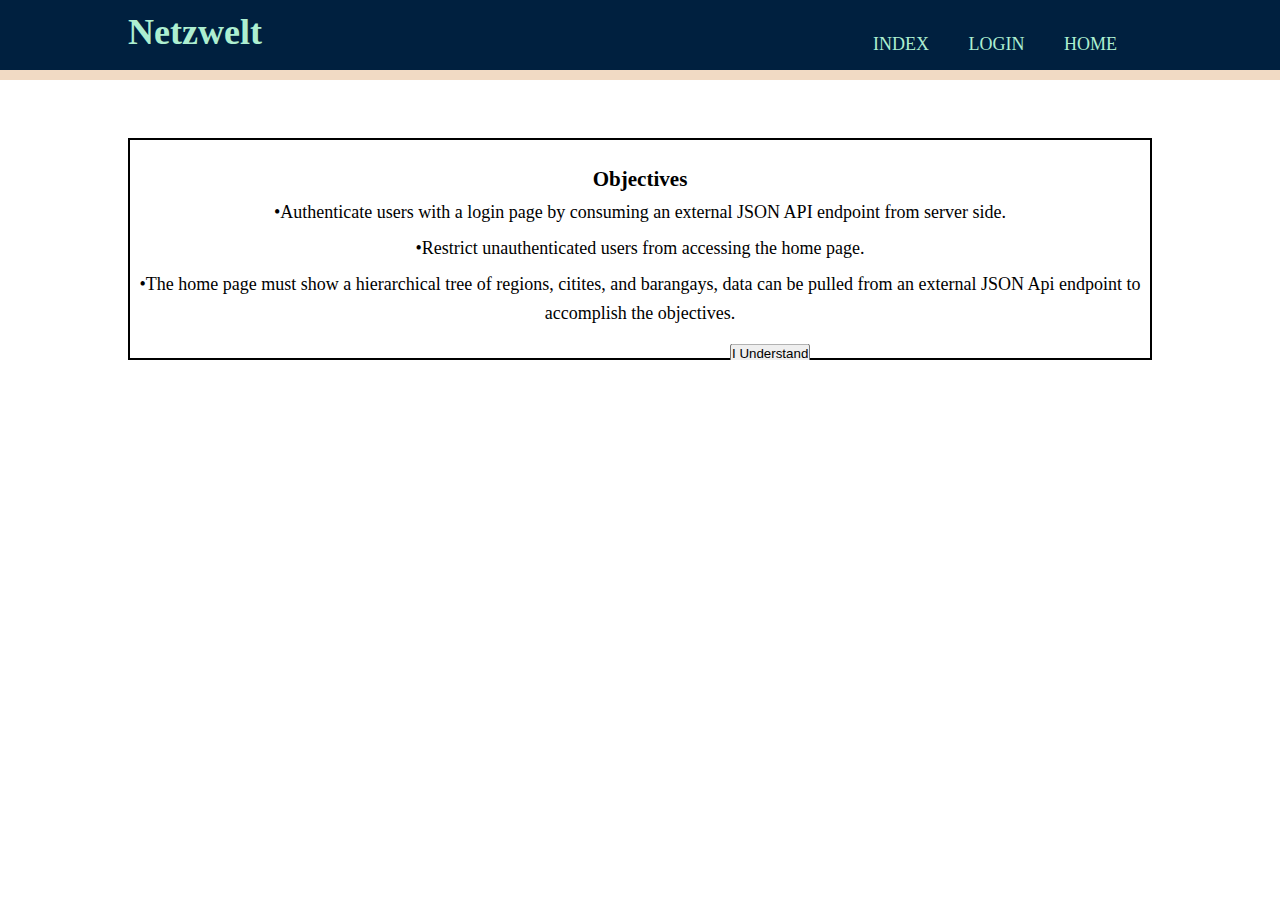
<file: Netzwelt/index.html>
<!DOCTYPE html>
<html lang="en">
<head>
  <meta charset="UTF-8">
  <meta http-equiv="X-UA-Compatible" content="IE=edge">
  <meta name="viewport" content="width=device-width, initial-scale=1.0">
  <title>Index</title>
  <link rel="stylesheet" href="css/styles.css">
  <link rel="stylesheet" href="https://bootswatch.com/5/yeti/bootstrap.min.css">
</head>

<body>
  <header id="mainHeader">
    <div class="container">
      <h1 id="branding">Netzwelt</h1>
      <nav id="mainNav">
        <ul>
          <li><a href="index.html">Index</a></li>
          <li><a href="login.html">Login</a></li>
          <li><a href="login.html">Home</a></li>
        </ul>
      </nav>
    </div>
  </header>

    <br>
    <br>
    <section class="container">
      <form action="login.html">
      <div id="Instructions" class="pb-5">
        <h3>Objectives</h3>
        <p>•Authenticate users with a login page by consuming an external JSON API endpoint from server side.</p>
        <p>•Restrict unauthenticated users from accessing the home page.</p>
        <p>•The home page must show a hierarchical tree of regions, citites, and barangays, data can be pulled from an external JSON Api endpoint to accomplish the objectives.</p>
      <input type="submit" value="I Understand" class="btn1 btn-primary">
      </div>
      </form>
    </section>
    
  
</body>
</html>
</file>
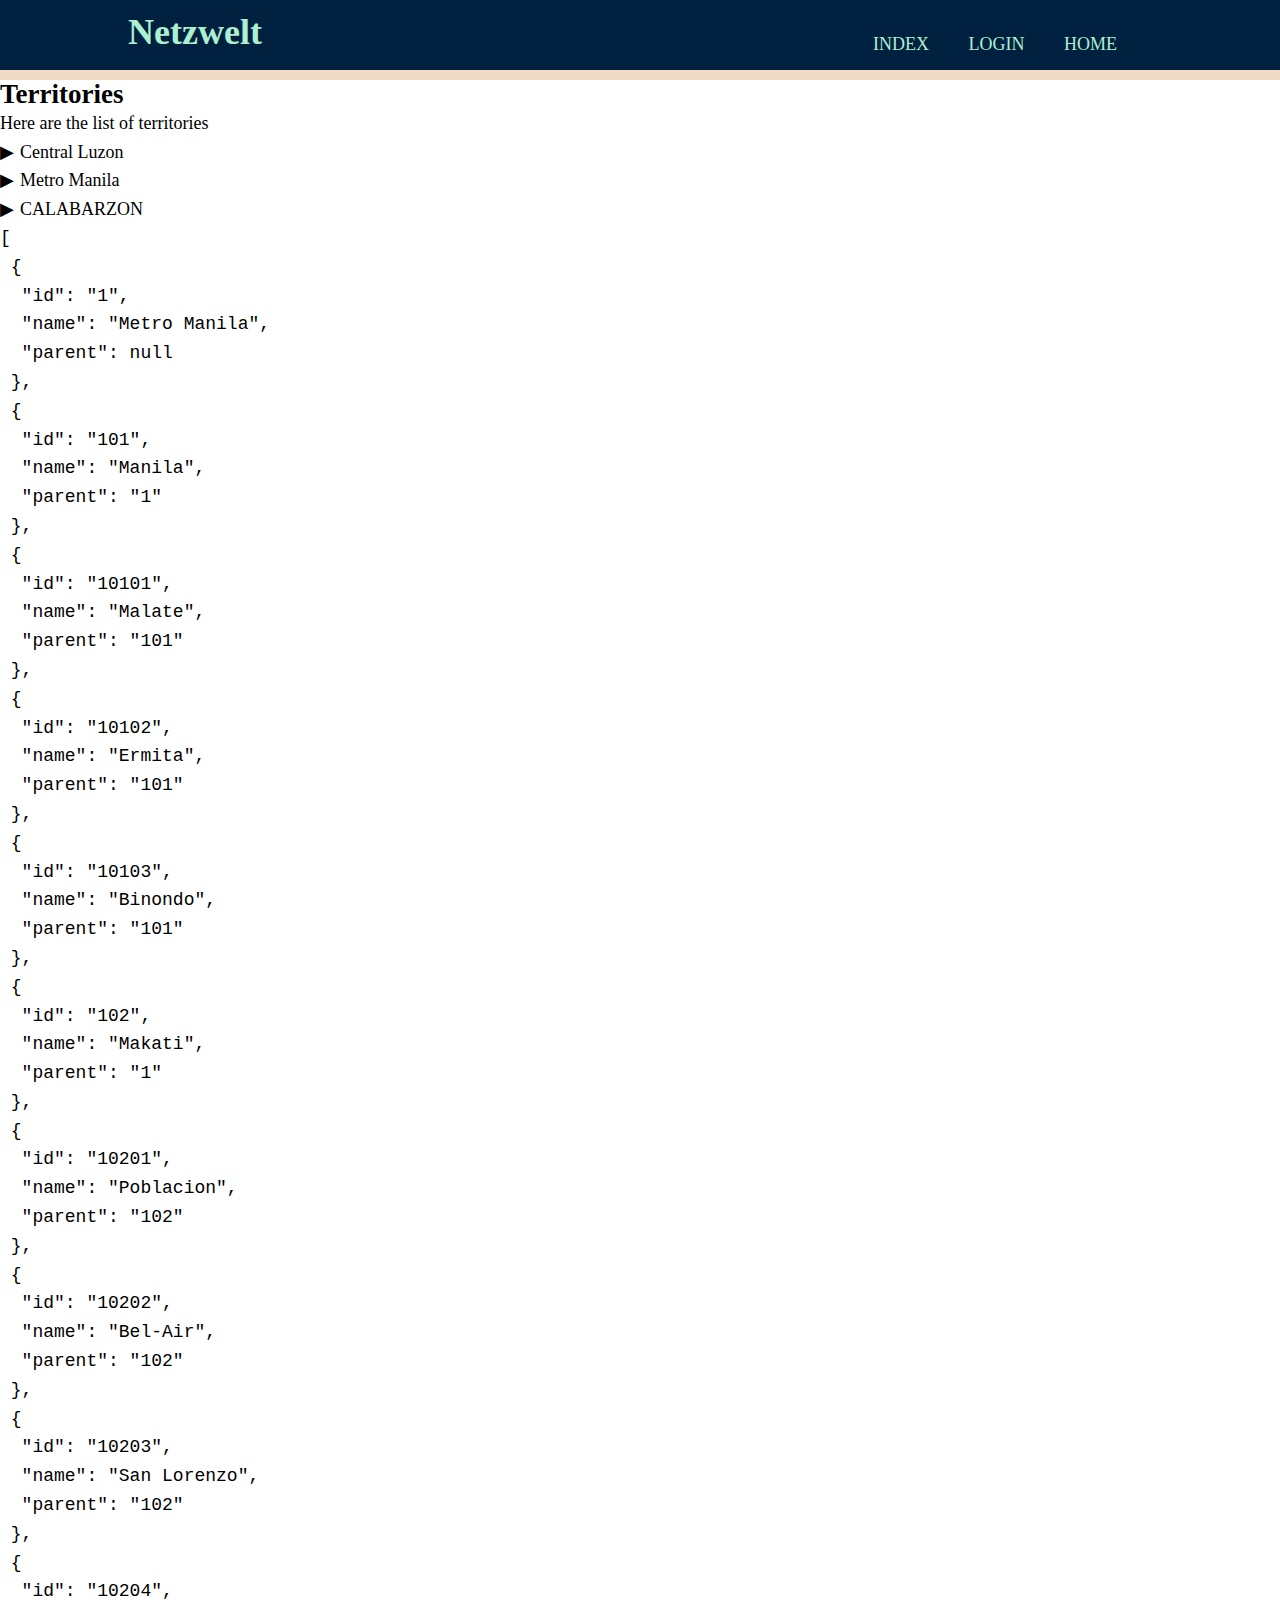
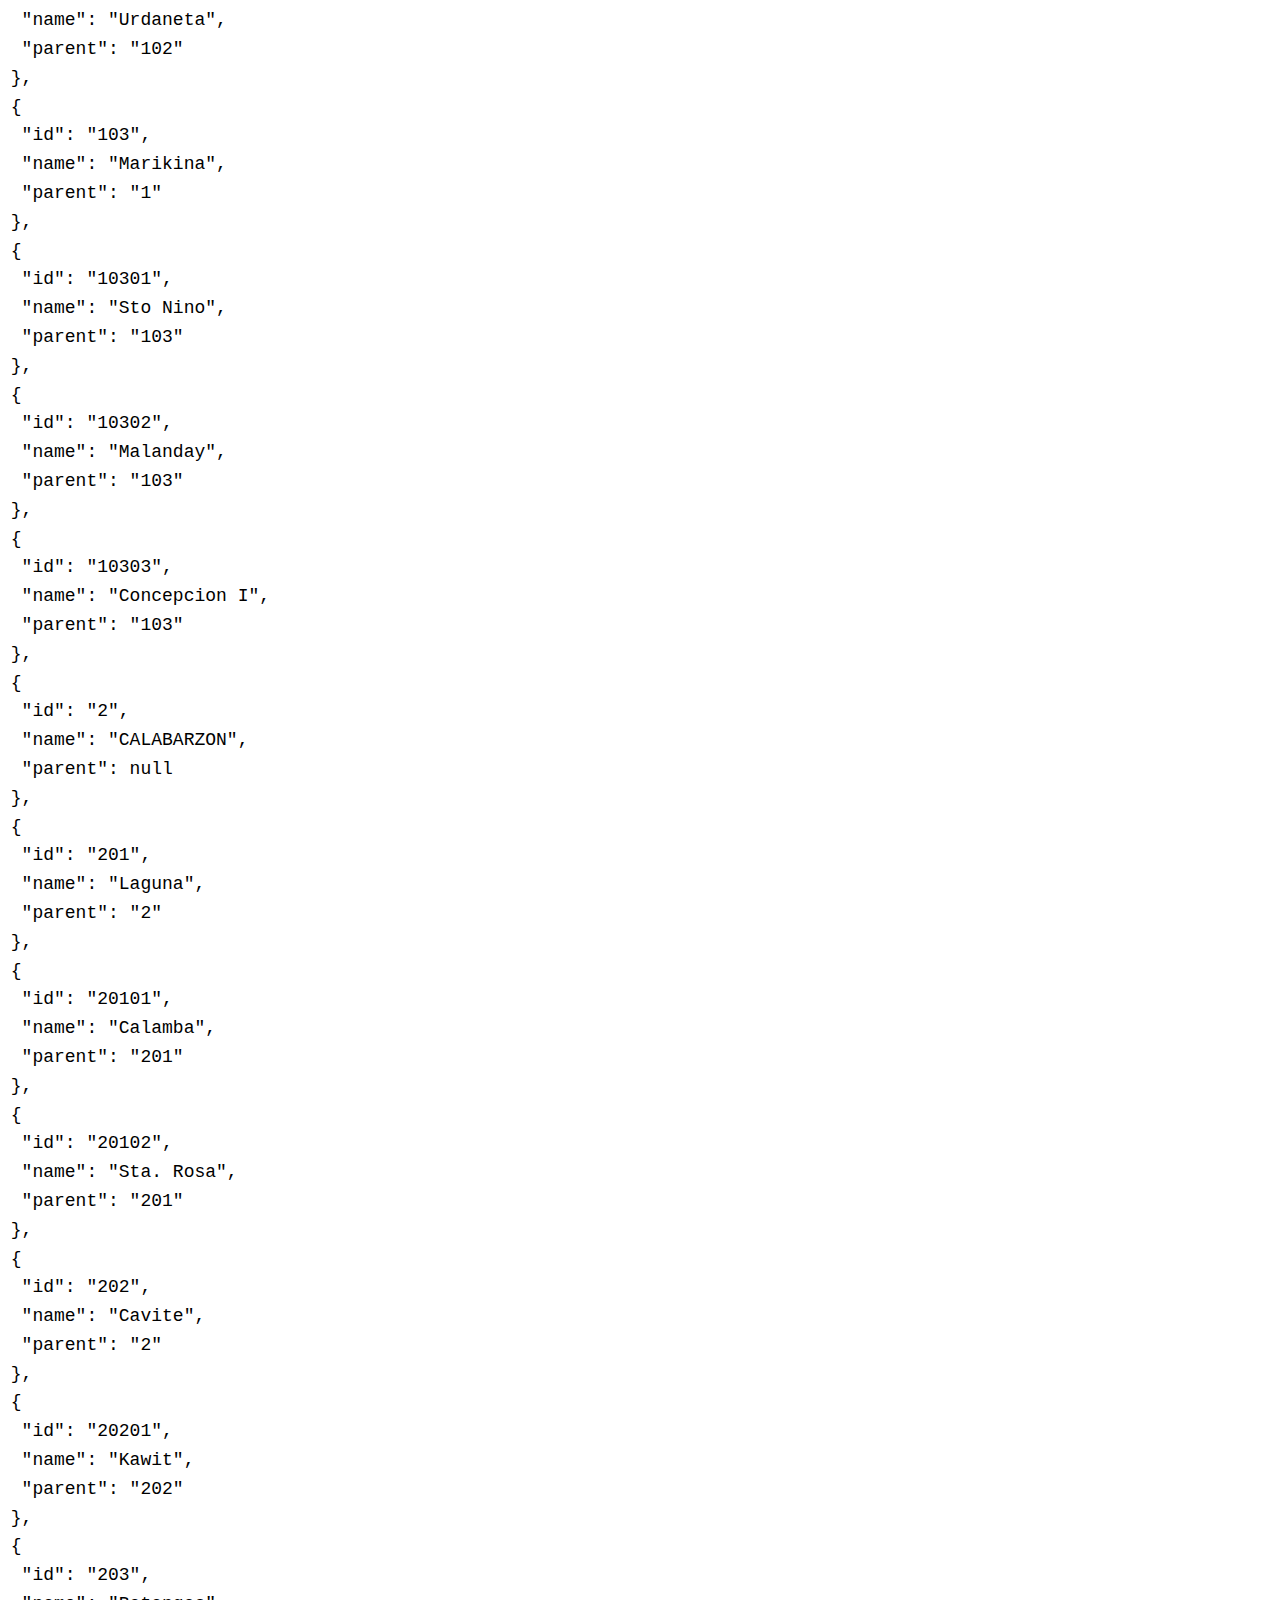
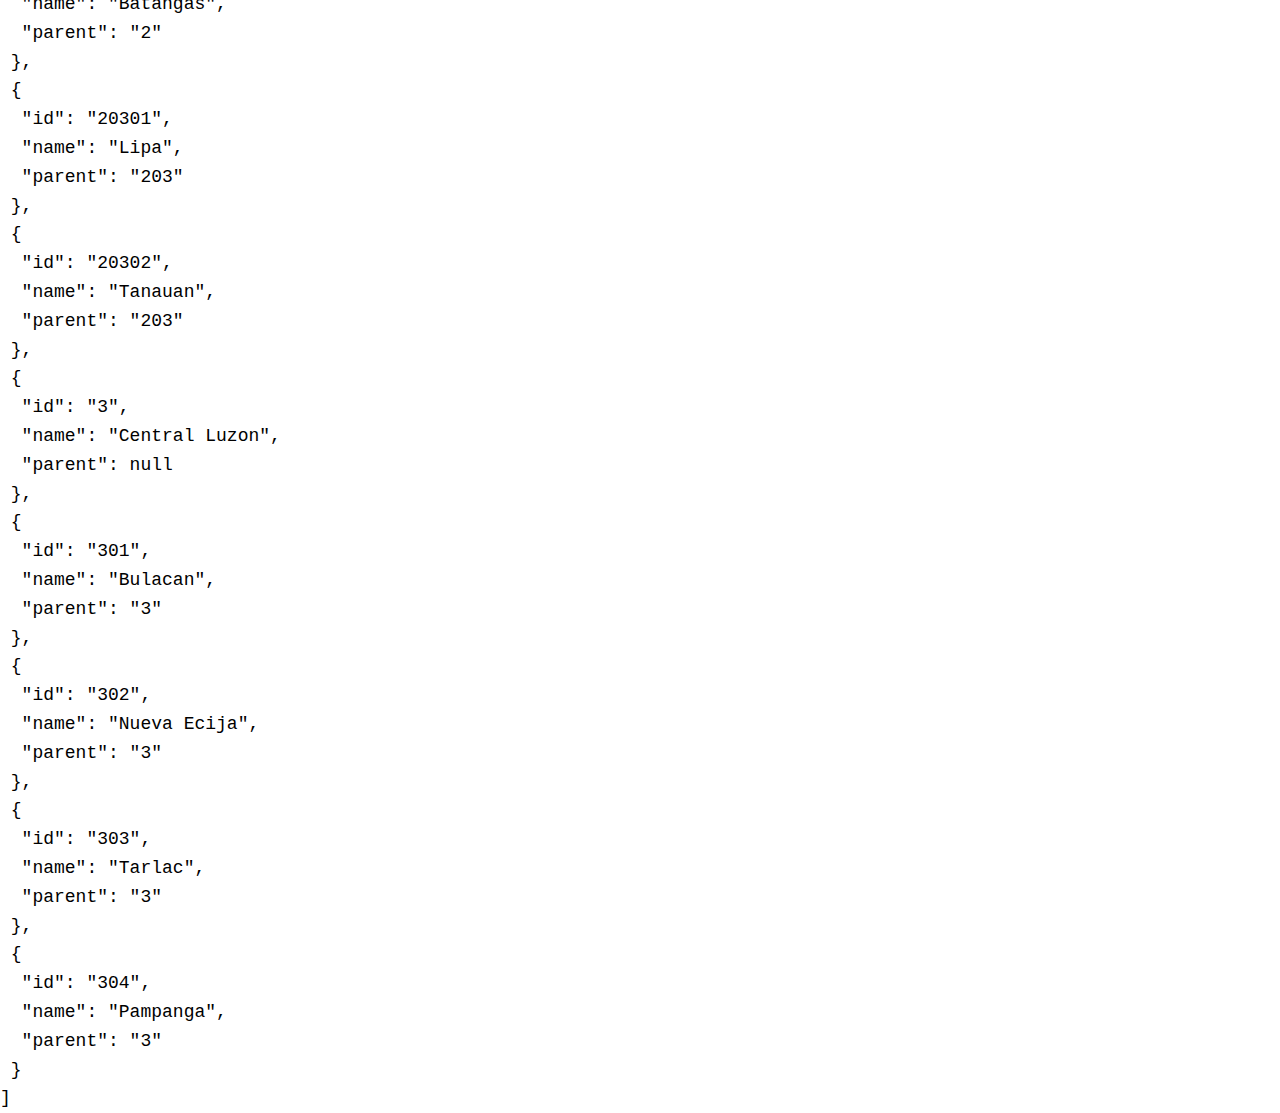
<file: Netzwelt/home.html>
<!DOCTYPE html>
<html lang="en">
<head>
  <meta charset="UTF-8">
  <meta http-equiv="X-UA-Compatible" content="IE=edge">
  <meta name="viewport" content="width=device-width, initial-scale=1.0">
  <title>Index</title>
  <link rel="stylesheet" href="css/styles.css">
  <link rel="stylesheet" href="https://bootswatch.com/5/yeti/bootstrap.min.css">
</head>

<body>
  <header id="mainHeader">
    <div class="container">
      <h1 id="branding">Netzwelt</h1>
      <nav id="mainNav">
        <ul>
          <li><a href="index.html">Index</a></li>
          <li><a href="login.html">Login</a></li>
          <li><a href="login.html">Home</a></li>
        </ul>
      </nav>
    </div>
  </header>


    <h2>Territories</h2>
  <p>Here are the list of territories</p>
  <ul id="myUL">
  <li>
  <span class="caret">Central Luzon</span>
  <ul class="nested">
  <li>Bulacan</li>
  <li>Nueva Ecija</li>
  <li>Pampanga</li>
  <li>Tarlac</li>
  </ul>
  </li>
  <li>
  <span class="caret">Metro Manila</span>
  <ul class="nested">

  <li>
    <span class="caret">Makati</span>
    <ul class="nested">
    <li>Poblacion</li>
    <li>Bel-Air</li>
    <li>Urdaneta</li>
    </ul>
    </li>
    <li>
    <span class="caret">Marikina</span>
    <ul class="nested">
    <li>
    <span class="caret">Malanday</span>
    <ul class="nested">
    <li>Lamuan</li>
    <li>Sta. Teresita</li>
    <li>Malaya</li>
    </ul>
    </li>
    <li>San Roque</li>
    <li>Concepcion</li>
    </ul>
    </li>
    <li>Manila</li>
    </ul>
    </li>
    <li>
    <span class="caret">CALABARZON</span>
    <ul class="nested">
    <li>
    <span class="caret">Batangas</span>
    <ul class="nested">
    <li>Lipa</li>
    <li>Bauan</li>
    <li>Sto. Tomas</li>
    </ul>
    </li>
    <li>
    <span class="caret">Cavite</span>
    <ul class="nested">
    <li>Silang</li>
    <li>Bacoor</li>
    <li>Imus</li>
    <li>Kawit</li>
    </ul>
    </li>
    <li>
    <span class="caret">Laguna</span>
    <ul class="nested">
    <li>Calamba</li>
    <li>Sta. Rosa</li>
    <li>San Pedro</li>
    </ul>
    </li>
    </ul>
    </li>
    </ul>

    <pre  id="arrPrint"></pre>
  
</body>

<script src="api/territories.js">
  
</script>
</html>
</file>
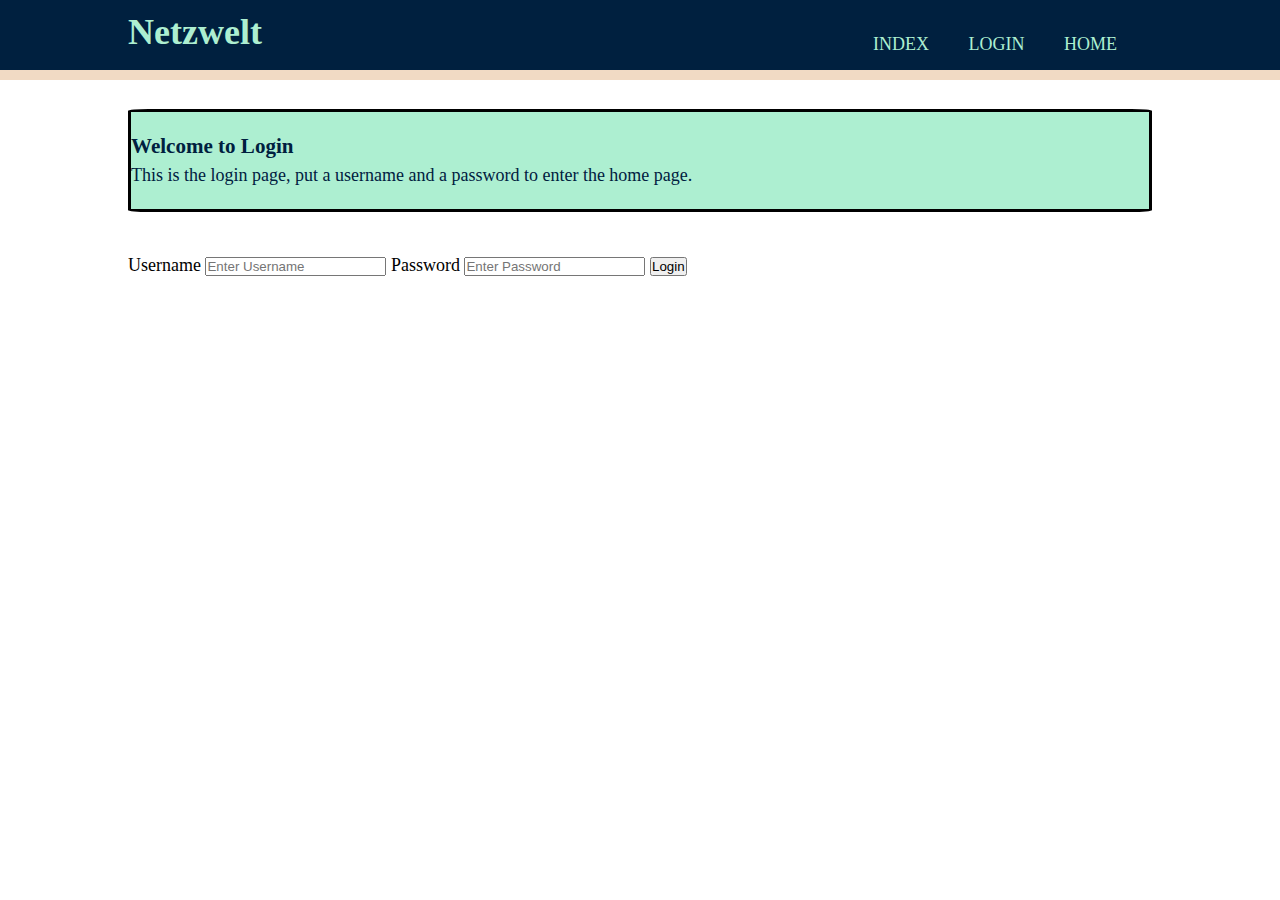
<file: Netzwelt/login.html>
<!DOCTYPE html>
<html lang="en">
<head>
  <meta charset="UTF-8">
  <meta http-equiv="X-UA-Compatible" content="IE=edge">
  <meta name="viewport" content="width=device-width, initial-scale=1.0">
  <title>Login</title>
  <link rel="stylesheet" href="css/styles.css">
  <link rel="stylesheet" href="https://bootswatch.com/5/yeti/bootstrap.min.css">
</head>

<body>
  <header id="mainHeader">
    <div class="container">
      <h1 id="branding">Netzwelt</h1>
      <nav id="mainNav">
        <ul>
          <li><a href="index.html">Index</a></li>
          <li><a href="login.html">Login</a></li>
          <li><a href="login.html">Home</a></li>
        </ul>
      </nav>
    </div>
  </header>

  <br>

    <div class="container ">
    <section id="showcase">
     
      <h3 class="m-3">Welcome to Login</h3>
      <p class="m-3">This is the login page, put a username and a password to enter the home page.</p>
    </div>
    </section>

      <div class="container">

        <form id="loginForm">
          
            <label for="Username">Username</label>
            <input type="text" id="username"        class="form-control" placeholder="Enter Username">
          
            <label for="password">Password</label>
            <input type="password" id="password" class="form-control" placeholder="Enter Password">
   
          <input type="submit" value="Login" class="btn btn-primary btn-lg">

        </form>
    
      </div>

    

  
<script src="api/login.js"></script>
</body>
</html>
</file>
<file: Netzwelt/css/styles.css>
*{
  padding: 0;
  margin: 0;
  box-sizing: border-box;
  
}

body{
  line-height: 1.6em;
  font-size: 18px;
}


.container{
  width: 80%;
  margin: auto;
  overflow: hidden;
 
}

header{
  background-color: #00203FFF;
  border-bottom: #f1dac4 10px solid;
  min-height: 80px;
  padding-top: 18px;
}

header #branding{
  color: #ADEFD1FF;
  float: left;
}

header a{
  text-decoration: none;
  text-transform: uppercase;
  color: #ADEFD1FF;
}



header ul{
  float: right;
  list-style: none;  
  margin-top: 12px;
}

header ul li{
  display: inline;
  padding-right: 35px;
  margin-top: 200px;
  color: #ADEFD1FF;
}

#showcase{
  border: 3px black solid;
  padding: 20px 0 20px 0;
  color: #00203FFF;
  background-color: #ADEFD1FF;
  border-radius: 2%;
  margin-bottom: 25px;
}

#Instructions h3 {
  text-align: center;
  font-weight: bold;
}
#Instructions p{
  text-align: center;
  padding: 2px;
  margin: 3px;
}
#Instructions {
  border: black 2px solid;
  padding: 25px 0 25px 0;
  position: relative;
}

.btn{
  margin-top: 20px;
}
.btn1{
  margin-top: 20px;
  position: absolute;
  transform: translateY(-50%);
  margin-left: 600px;
}

@media(max-width: 768px){
  .btn1{
    margin-left: 210px;
  }
}



/* sample reference tree  */

ul, #myUL {
list-style-type: none;
}
#myUL {
margin: 0;
padding: 0;
}
.caret {
cursor: pointer;
-webkit-user-select: none; /* Safari 3.1+ */
-moz-user-select: none; /* Firefox 2+ */
-ms-user-select: none; /* IE 10+ */
user-select: none;
}
.caret::before {
content: "\25B6";
color: black;
display: inline-block;
margin-right: 6px;
}
.caret-down::before {
-ms-transform: rotate(90deg); /* IE 9 */
-webkit-transform: rotate(90deg); /* Safari */
transform: rotate(90deg);
}
.nested {
display: none;
}
.active {
display: block;
}
</file>
